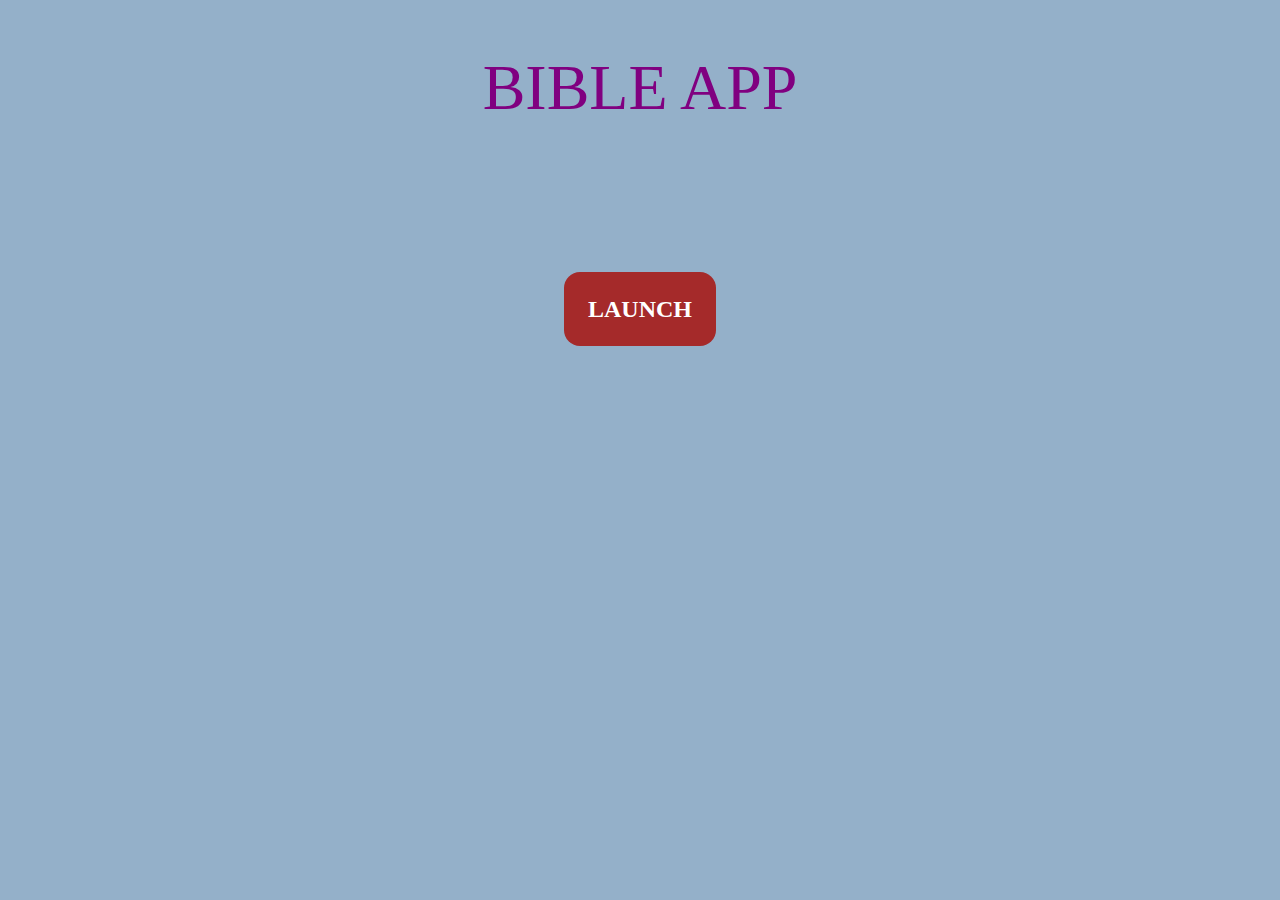
<file: index.html>
<!DOCTYPE html>
<html lang="en">
<head>
    <meta charset="UTF-8">
    <meta http-equiv="X-UA-Compatible" content="IE=edge">
    <meta name="viewport" content="width=device-width, initial-scale=1.0">
    <title>Bible App</title>
    <link rel="stylesheet" href="style.css">
</head>
<body>
    <div class="launchPage">
        <h1>BIBLE APP</h1>
        <h2><a href="homepage.html">LAUNCH</a></h2>
    </div>

   
</body>
</html>
</file>
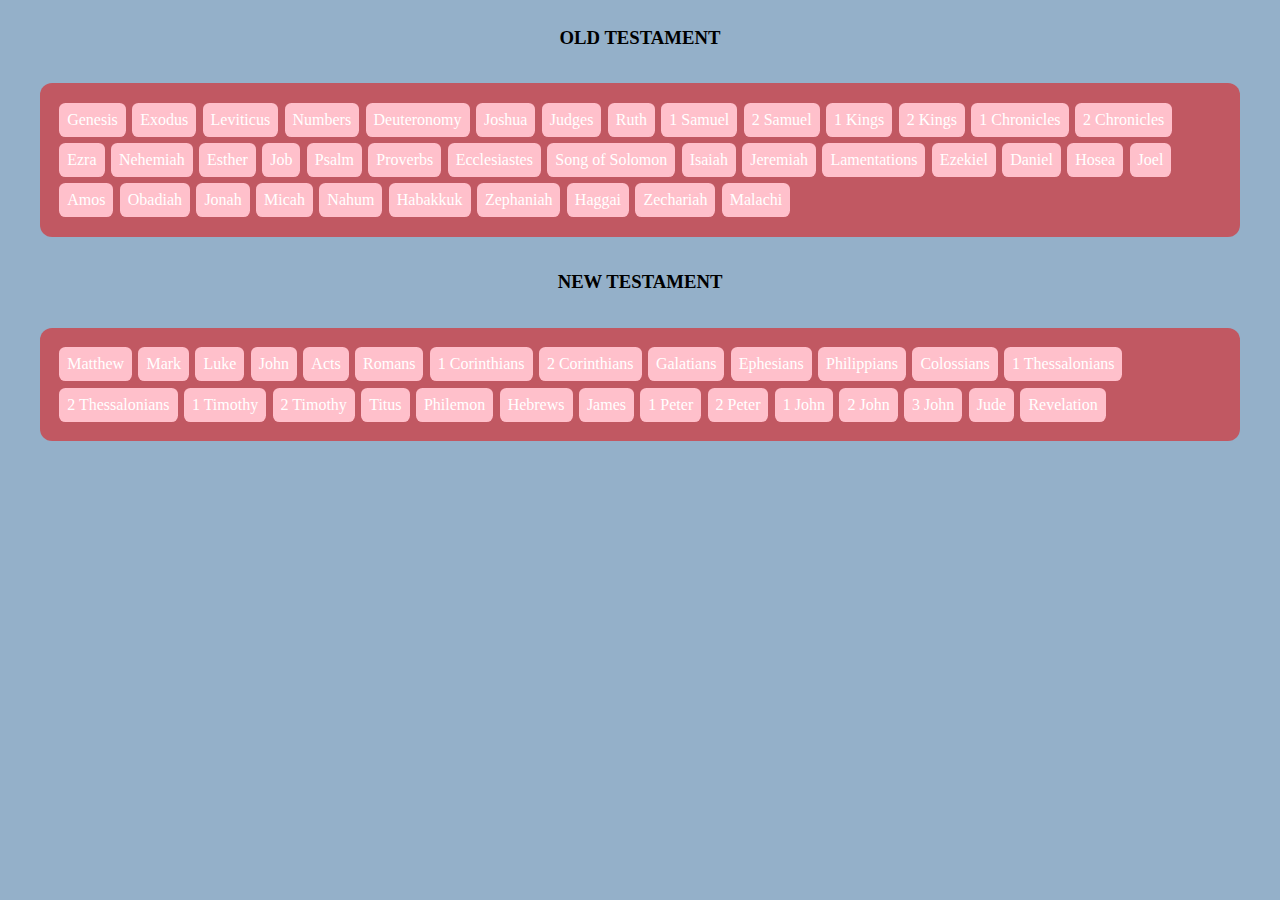
<file: bibleBooksVerse.html>
<!DOCTYPE html>
<html lang="en">
<head>
    <meta charset="UTF-8">
    <meta http-equiv="X-UA-Compatible" content="IE=edge">
    <meta name="viewport" content="width=device-width, initial-scale=1.0">
    <title>Bible Books and Verse</title>
    <link rel="stylesheet" href="style.css">
</head>
<body>
    <div class="testament">
        <h3>OLD TESTAMENT</h3>
        <div class="displayBooks"></div>
    </div>
    <div class="testament">
        <h3>NEW TESTAMENT</h3>
        <div class="displayBooks"></div>

    </div>


<script src="script.js"></script>
</body>
</html>
</file>
<file: style.css>
body {
    background-color: rgb(148, 176, 201);
}

.launchPage {
    display: flex;
    flex-flow: column wrap;
    justify-content: center;
    align-items: center;
}

.launchPage a {
    text-decoration: none;
    background-color: brown;
    color: white;
    padding: 1.5rem;
    border-radius: 1rem;
}

.launchPage a:hover {
    box-shadow: 3px 3px #800080;
    transition: ease-in-out 0.3s;    
}

.launchPage h1 {
    font: 4rem algerian;
    color: #800080;
}

.launchPage h2 {
    margin-top: 8rem;
}

.section1 {
    background-color: rgba(255, 240, 244,0.3);
    border-radius: 2rem;
    padding: 0.1rem 2rem;
    display: flex;
    justify-content: flex-end;
    gap: 1rem;
    color: #ffffff;
}

.section1 p a {
    text-decoration: none;
    color: #ffffff;
}

.section1 p a:hover {
    color: aqua;
    text-transform: uppercase;
    font-size: 1rem;
    font-weight: 600;
}

.testament {
    display: flex;
    flex-flow: column wrap;
    justify-content: center;
    align-items: center;
}

.displayBooks {
    display: flex;
    flex-flow: row wrap;
    background-color: rgba(224, 30, 30, 0.6);
    padding: 1rem;
    margin: 1rem 2rem;
    border-radius: 12px;
    color: white;
}

.displayBooks a {
    text-decoration: none;
    color: white;
    padding: .5rem;
    background-color: pink;
    margin: .2rem;
    border-radius: .4rem;
}
</file>
